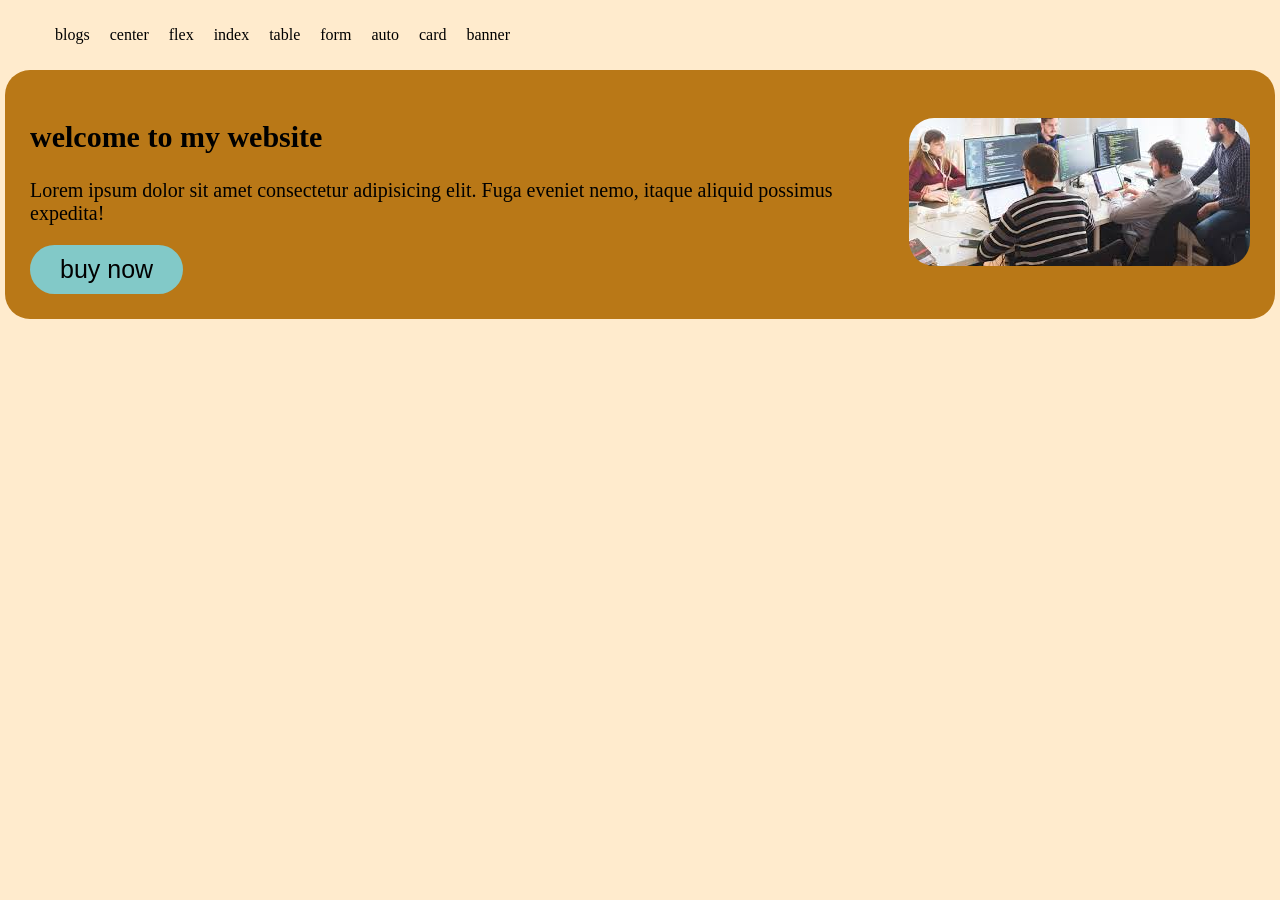
<file: banner.html>
<!DOCTYPE html>
<html lang="en">
<head>
    <meta charset="UTF-8">
    <meta name="viewport" content="width=device-width, initial-scale=1.0">
    <title>banner</title>
    <style>
       
        .hero-container{

          display: flex;
          background-color: #b97817;
           font-size: 1.25em;
          padding: 25px;
          align-items: center;
          gap: 40px;
          border-radius: 25px;
        }
        .hero-container img{
           
           border-radius: 25px;
        }
           .hero-container button{
           padding: 10px 30px;
           background-color:#82c9c8 ;
           border: none;
           border-radius: 50px;
           font-size: 1.25em;
           cursor: pointer;
        }

        body{
            max-width: 1270px;
            background-color: blanchedalmond;
            margin: 0 auto;
        }
   nav ul{
            display: flex;
        }
        nav li{
            list-style: none;
            margin: 10px;
        }

        nav ul a{
            text-decoration: none;
            color: black;
        }
        nav li:hover{
            background-color: blueviolet;
        }


    </style>
</head>
<body >

  <nav>
        <ul>

            <li><a href="blogs.html">blogs</a></li>
             <li><a href="center.html">center </a></li>
             <li><a href="flex.html">flex</a></li>
             <li><a href="index.html">index</a></li>
              <li><a href="table.html">table</a></li>
               <li><a href="form.html">form</a></li>
                <li><a href="auto.html">auto</a></li>
               <li><a href="card.html">card</a></li>
                <li><a href="banner.html">banner</a></li>
                
        </ul>
    </nav>


   <header>
    <main>
 <section class="hero-container">
          <div>
<h1> welcome to my website </h1>
<p>Lorem ipsum dolor sit amet consectetur adipisicing elit. Fuga eveniet nemo, itaque aliquid possimus expedita!</p>
<button>buy now</button>
          </div>
          <div>
            <img src="video and adio/daveloper.png" alt="">

          </div>

 </section>
                    
    </main>
   </header> 
</body>
</html>
</file>
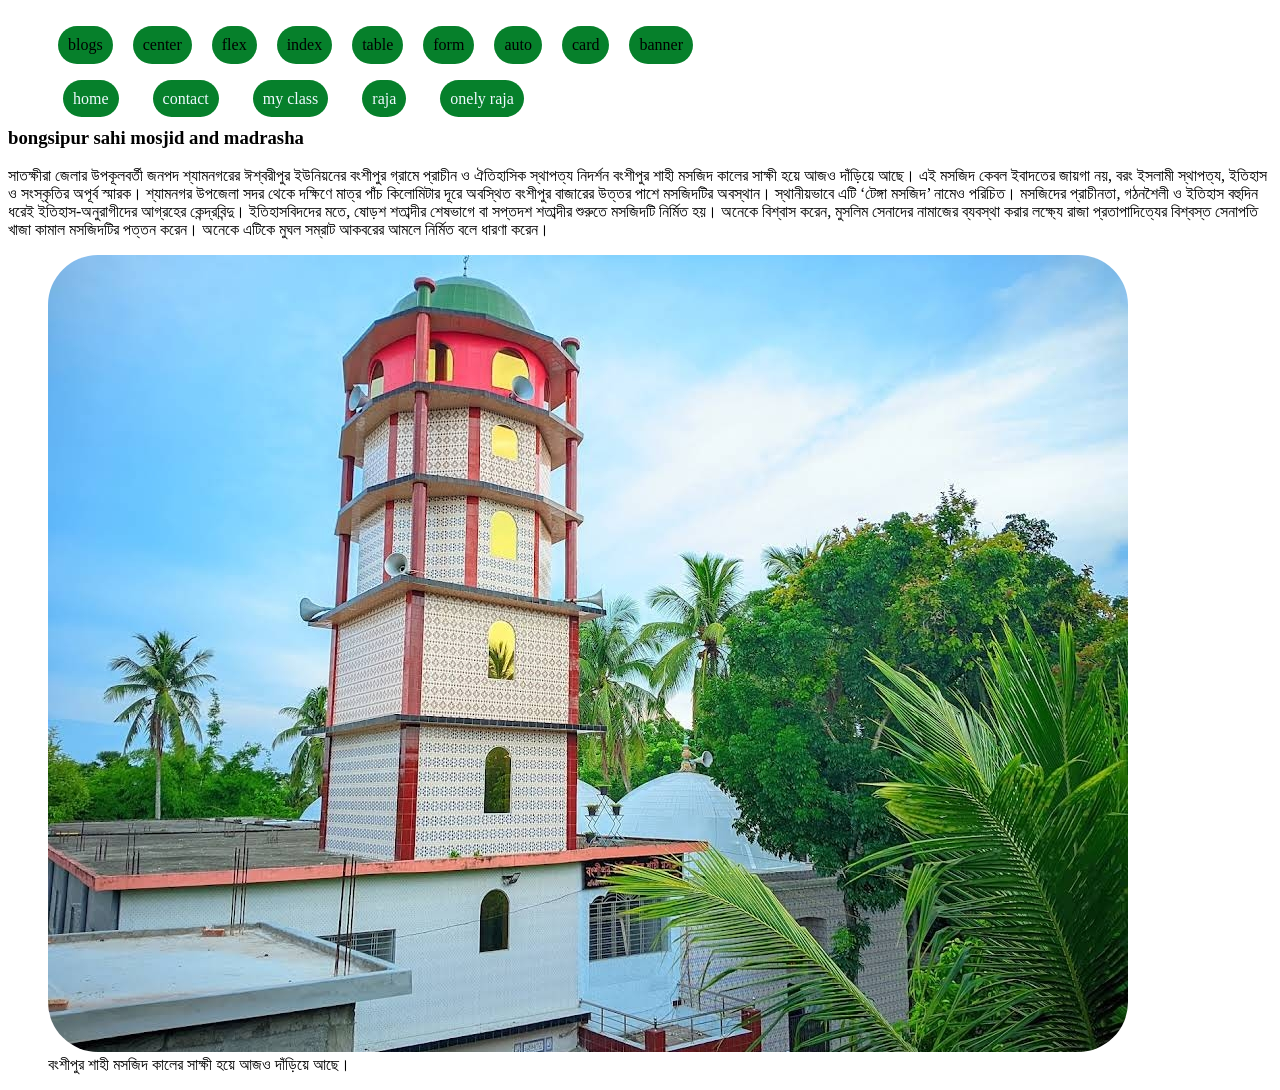
<file: blogs.html>
<!DOCTYPE html>
<html lang="en">
<head>
    <meta charset="UTF-8">
    <meta name="viewport" content="width=device-width, initial-scale=1.0">
    <title>my blog</title>
    <link rel="stylesheet" href="style.css">
</head>

  <nav>
        <ul>

            <li><a href="blogs.html">blogs</a></li>
             <li><a href="center.html">center </a></li>
             <li><a href="flex.html">flex</a></li>
             <li><a href="index.html">index</a></li>
              <li><a href="table.html">table</a></li>
               <li><a href="form.html">form</a></li>
                <li><a href="auto.html">auto</a></li>
               <li><a href="card.html">card</a></li>
                <li><a href="banner.html">banner</a></li>
                
        </ul>
    </nav>

<body>
    
    <header>
        <ul>
            <li><a href=""> home</a></li>
            <li><a href=""> contact</a></li>
            <li><a href=""> my class</a></li>
            <li><a href=""> raja</a></li>
            <li><a href=""> onely raja</a></li>
        </ul>
    </header>
    <main>

        <article>
            <header>
                <section>
                    <h1>bongsipur sahi mosjid and madrasha</h1>
                    <p>সাতক্ষীরা জেলার উপকূলবর্তী জনপদ শ্যামনগরের ঈশ্বরীপুর ইউনিয়নের বংশীপুর গ্রামে প্রাচীন ও ঐতিহাসিক স্থাপত্য নিদর্শন বংশীপুর শাহী মসজিদ কালের সাক্ষী হয়ে আজও দাঁড়িয়ে আছে। এই মসজিদ কেবল ইবাদতের জায়গা নয়, বরং ইসলামী স্থাপত্য, ইতিহাস ও সংস্কৃতির অপূর্ব স্মারক।
শ্যামনগর উপজেলা সদর থেকে দক্ষিণে মাত্র পাঁচ কিলোমিটার দূরে অবস্থিত বংশীপুর বাজারের উত্তর পাশে মসজিদটির অবস্থান। স্থানীয়ভাবে এটি ‘টেঙ্গা মসজিদ’ নামেও পরিচিত। মসজিদের প্রাচীনতা, গঠনশৈলী ও ইতিহাস বহুদিন ধরেই ইতিহাস-অনুরাগীদের আগ্রহের কেন্দ্রবিন্দু।
ইতিহাসবিদদের মতে, ষোড়শ শতাব্দীর শেষভাগে বা সপ্তদশ শতাব্দীর শুরুতে মসজিদটি নির্মিত হয়। অনেকে বিশ্বাস করেন, মুসলিম সেনাদের নামাজের ব্যবস্থা করার লক্ষ্যে রাজা প্রতাপাদিত্যের বিশ্বস্ত সেনাপতি খাজা কামাল মসজিদটির পত্তন করেন। অনেকে এটিকে মুঘল সম্রাট আকবরের আমলে নির্মিত বলে ধারণা করেন।</p>
                    <figure><img id="sahi" src="video and adio/pic.jpg" alt="">
                        <figcaption>
                               বংশীপুর শাহী মসজিদ কালের সাক্ষী হয়ে আজও দাঁড়িয়ে আছে।
                        </figcaption>
                    </figure>
                </section>
            </header>
        </article>    

    </main>   
    <footer></footer>
</body>
</html>
</file>
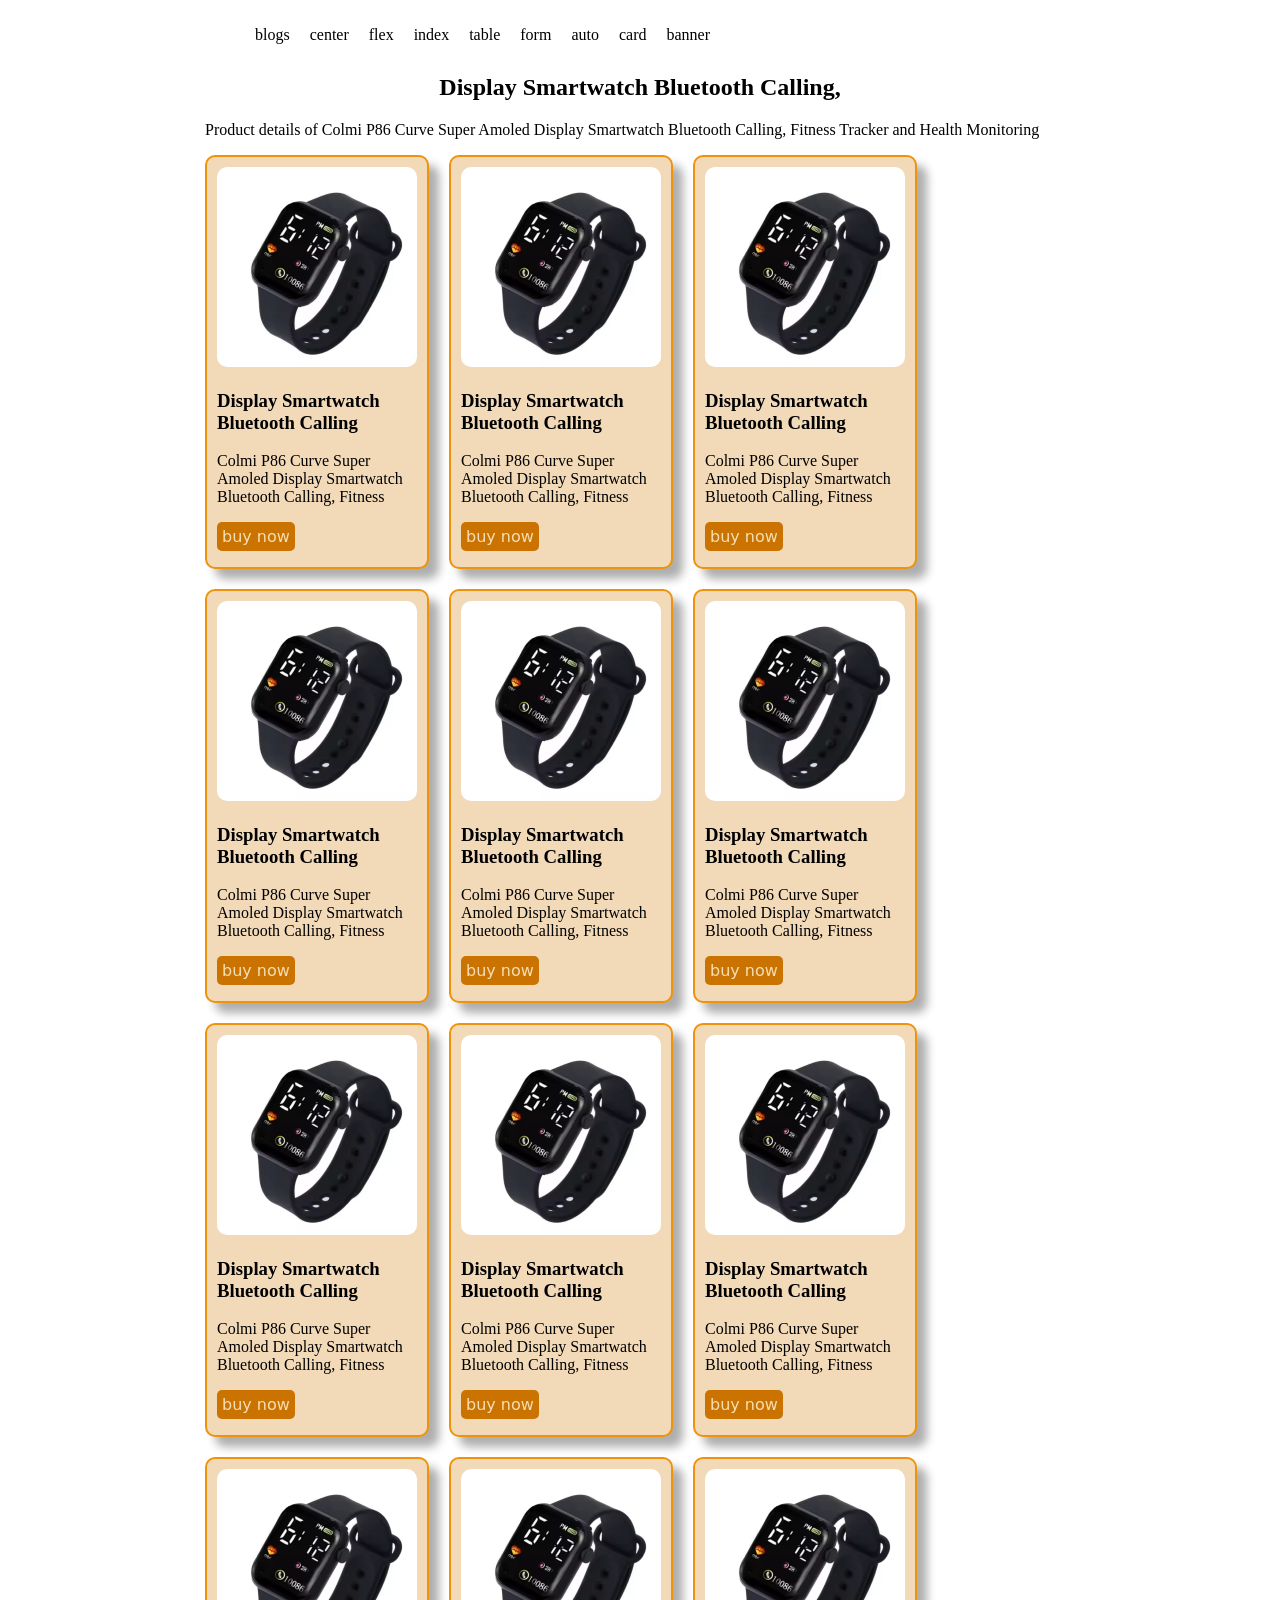
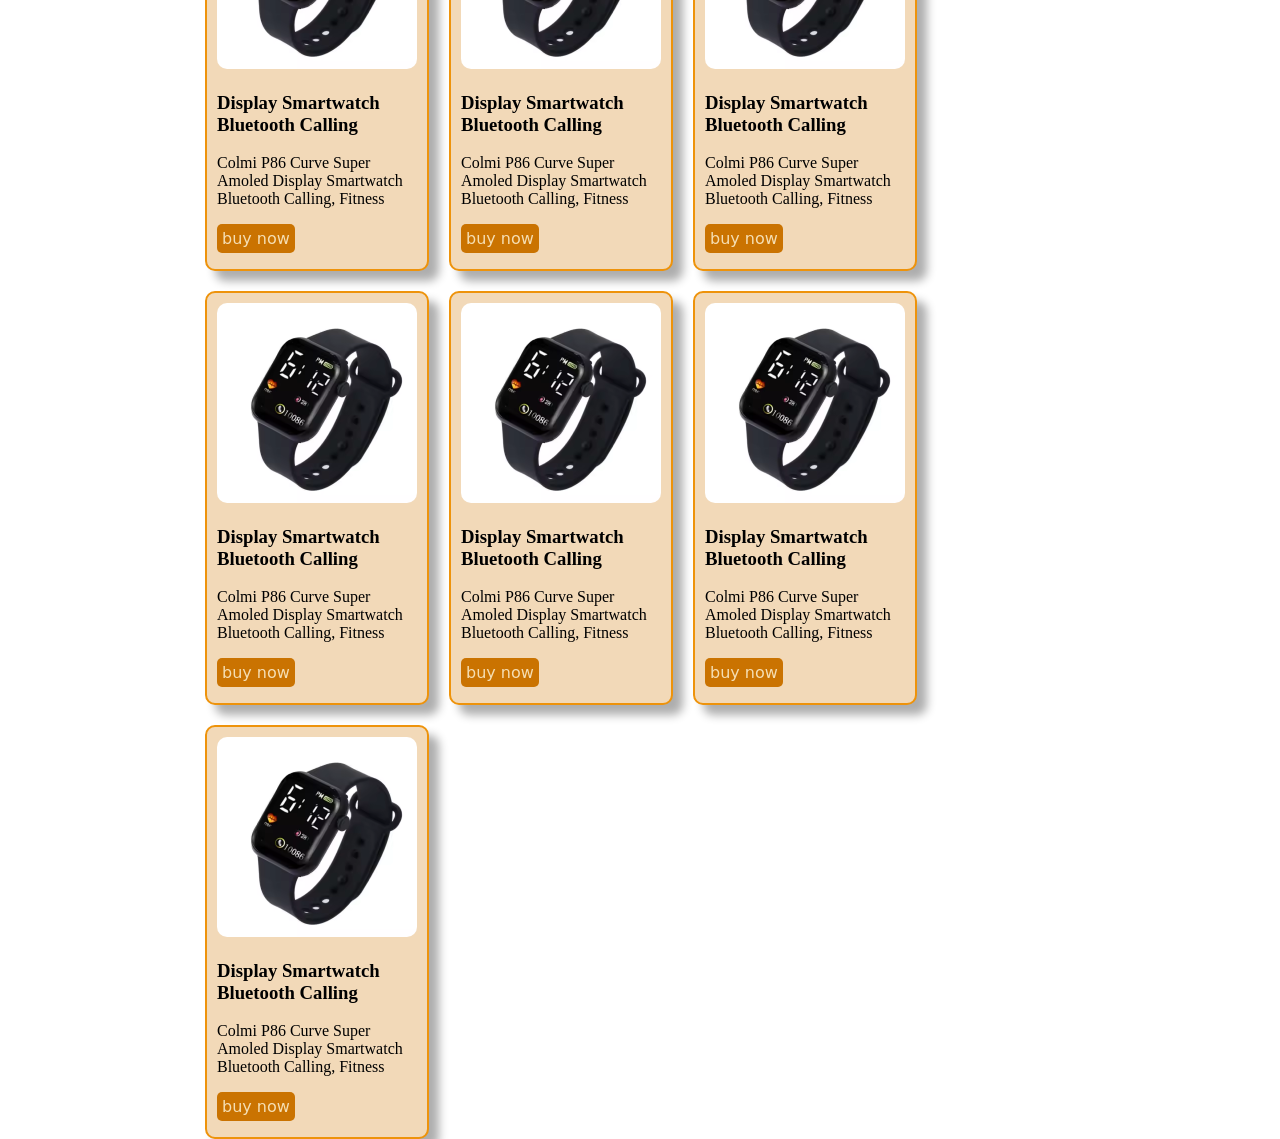
<file: card.html>
<!DOCTYPE html>
<html lang="en">
<head>
    <meta charset="UTF-8">
    <meta name="viewport" content="width=device-width, initial-scale=1.0">
    <title>cord</title>
    <style>
   body{
    margin: 0 auto;
   }

.holg, h2, p{

            text-align: center;
}
        body{
            max-width: 870px;
        }

        .card-containar{
            display: flex;
            flex-wrap: wrap;
            gap: 20px;
        }
.card{
    width: 200px;
    height: 390px;
    border: 2px solid #ee930b;
    background-color: #f2d9b8;
    box-shadow: 10px 10px 10px #00000052;
    padding: 10px;
    border-radius: 10px;
    overflow: hidden;
 
}
.card:hover{
    background-color: aqua;
}
.card img{
    width: 100%;
    border-radius: 10px;
}
button{
    border: none;
    background-color: #ca7301;
    border-radius: 5px;
    padding: 5px;
    font-size: 1em;
    color: wheat;
    font-family: system-ui, -apple-system, BlinkMacSystemFont, 'Segoe UI', Roboto, Oxygen, Ubuntu, Cantarell, 'Open Sans', 'Helvetica Neue', sans-serif;
}

button:hover{

background-color:#d98920 ;
box-shadow:  5px  5px  10px rgba(0, 0, 0, 0.408);

}
.card ,h3 , p{
   text-align: left;
}

   nav ul{
            display: flex;
        }
        nav li{
            list-style: none;
            margin: 10px;
        }

        nav ul a{
            text-decoration: none;
            color: black;
        }
        nav li:hover{
            background-color: blueviolet;
        }

    </style>
</head>
<body>

  <nav>
        <ul>

            <li><a href="blogs.html">blogs</a></li>
             <li><a href="center.html">center </a></li>
             <li><a href="flex.html">flex</a></li>
             <li><a href="index.html">index</a></li>
              <li><a href="table.html">table</a></li>
               <li><a href="form.html">form</a></li>
                <li><a href="auto.html">auto</a></li>
               <li><a href="card.html">card</a></li>
                <li><a href="banner.html">banner</a></li>
                
        </ul>
    </nav>


   <main>

    <section class="hold">
        <h2>Display Smartwatch Bluetooth Calling, </h2>
        <p>Product details of Colmi P86 Curve Super Amoled Display Smartwatch Bluetooth Calling, Fitness Tracker and Health Monitoring</p>
    </section>
    <div class="card-containar">

        <div class="card">
         <img src="video and adio/cloc.png" alt="cloc.png">
         <h3>Display Smartwatch Bluetooth Calling</h3>
         <p>Colmi P86 Curve Super Amoled Display Smartwatch Bluetooth Calling, Fitness </p>
         <button>buy now</button>
        </div>
        <div class="card">
         <img src="video and adio/cloc.png" alt="cloc.png">
         <h3>Display Smartwatch Bluetooth Calling</h3>
         <p>Colmi P86 Curve Super Amoled Display Smartwatch Bluetooth Calling, Fitness </p>
         <button>buy now</button>
        </div>
        <div class="card">
         <img src="video and adio/cloc.png" alt="cloc.png">
         <h3>Display Smartwatch Bluetooth Calling</h3>
         <p>Colmi P86 Curve Super Amoled Display Smartwatch Bluetooth Calling, Fitness </p>
         <button>buy now</button>
        </div>
        <div class="card">
         <img src="video and adio/cloc.png" alt="cloc.png">
         <h3>Display Smartwatch Bluetooth Calling</h3>
         <p>Colmi P86 Curve Super Amoled Display Smartwatch Bluetooth Calling, Fitness </p>
         <button>buy now</button>
        </div>
        <div class="card">
         <img src="video and adio/cloc.png" alt="cloc.png">
         <h3>Display Smartwatch Bluetooth Calling</h3>
         <p>Colmi P86 Curve Super Amoled Display Smartwatch Bluetooth Calling, Fitness </p>
         <button>buy now</button>
        </div>
        <div class="card">
         <img src="video and adio/cloc.png" alt="cloc.png">
         <h3>Display Smartwatch Bluetooth Calling</h3>
         <p>Colmi P86 Curve Super Amoled Display Smartwatch Bluetooth Calling, Fitness </p>
         <button>buy now</button>
        </div>
        <div class="card">
         <img src="video and adio/cloc.png" alt="cloc.png">
         <h3>Display Smartwatch Bluetooth Calling</h3>
         <p>Colmi P86 Curve Super Amoled Display Smartwatch Bluetooth Calling, Fitness </p>
         <button>buy now</button>
        </div>
        <div class="card">
         <img src="video and adio/cloc.png" alt="cloc.png">
         <h3>Display Smartwatch Bluetooth Calling</h3>
         <p>Colmi P86 Curve Super Amoled Display Smartwatch Bluetooth Calling, Fitness </p>
         <button>buy now</button>
        </div>
        <div class="card">
         <img src="video and adio/cloc.png" alt="cloc.png">
         <h3>Display Smartwatch Bluetooth Calling</h3>
         <p>Colmi P86 Curve Super Amoled Display Smartwatch Bluetooth Calling, Fitness </p>
         <button>buy now</button>
        </div>
        <div class="card">
         <img src="video and adio/cloc.png" alt="cloc.png">
         <h3>Display Smartwatch Bluetooth Calling</h3>
         <p>Colmi P86 Curve Super Amoled Display Smartwatch Bluetooth Calling, Fitness </p>
         <button>buy now</button>
        </div>
        <div class="card">
         <img src="video and adio/cloc.png" alt="cloc.png">
         <h3>Display Smartwatch Bluetooth Calling</h3>
         <p>Colmi P86 Curve Super Amoled Display Smartwatch Bluetooth Calling, Fitness </p>
         <button>buy now</button>
        </div>
        <div class="card">
         <img src="video and adio/cloc.png" alt="cloc.png">
         <h3>Display Smartwatch Bluetooth Calling</h3>
         <p>Colmi P86 Curve Super Amoled Display Smartwatch Bluetooth Calling, Fitness </p>
         <button>buy now</button>
        </div>
        <div class="card">
         <img src="video and adio/cloc.png" alt="cloc.png">
         <h3>Display Smartwatch Bluetooth Calling</h3>
         <p>Colmi P86 Curve Super Amoled Display Smartwatch Bluetooth Calling, Fitness </p>
         <button>buy now</button>
        </div>
        <div class="card">
         <img src="video and adio/cloc.png" alt="cloc.png">
         <h3>Display Smartwatch Bluetooth Calling</h3>
         <p>Colmi P86 Curve Super Amoled Display Smartwatch Bluetooth Calling, Fitness </p>
         <button>buy now</button>
        </div>
        <div class="card">
         <img src="video and adio/cloc.png" alt="cloc.png">
         <h3>Display Smartwatch Bluetooth Calling</h3>
         <p>Colmi P86 Curve Super Amoled Display Smartwatch Bluetooth Calling, Fitness </p>
         <button>buy now</button>
        </div>
        <div class="card">
         <img src="video and adio/cloc.png" alt="cloc.png">
         <h3>Display Smartwatch Bluetooth Calling</h3>
         <p>Colmi P86 Curve Super Amoled Display Smartwatch Bluetooth Calling, Fitness </p>
         <button>buy now</button>
        </div>


    </div>
   </main> 

</body>
</html>
</file>
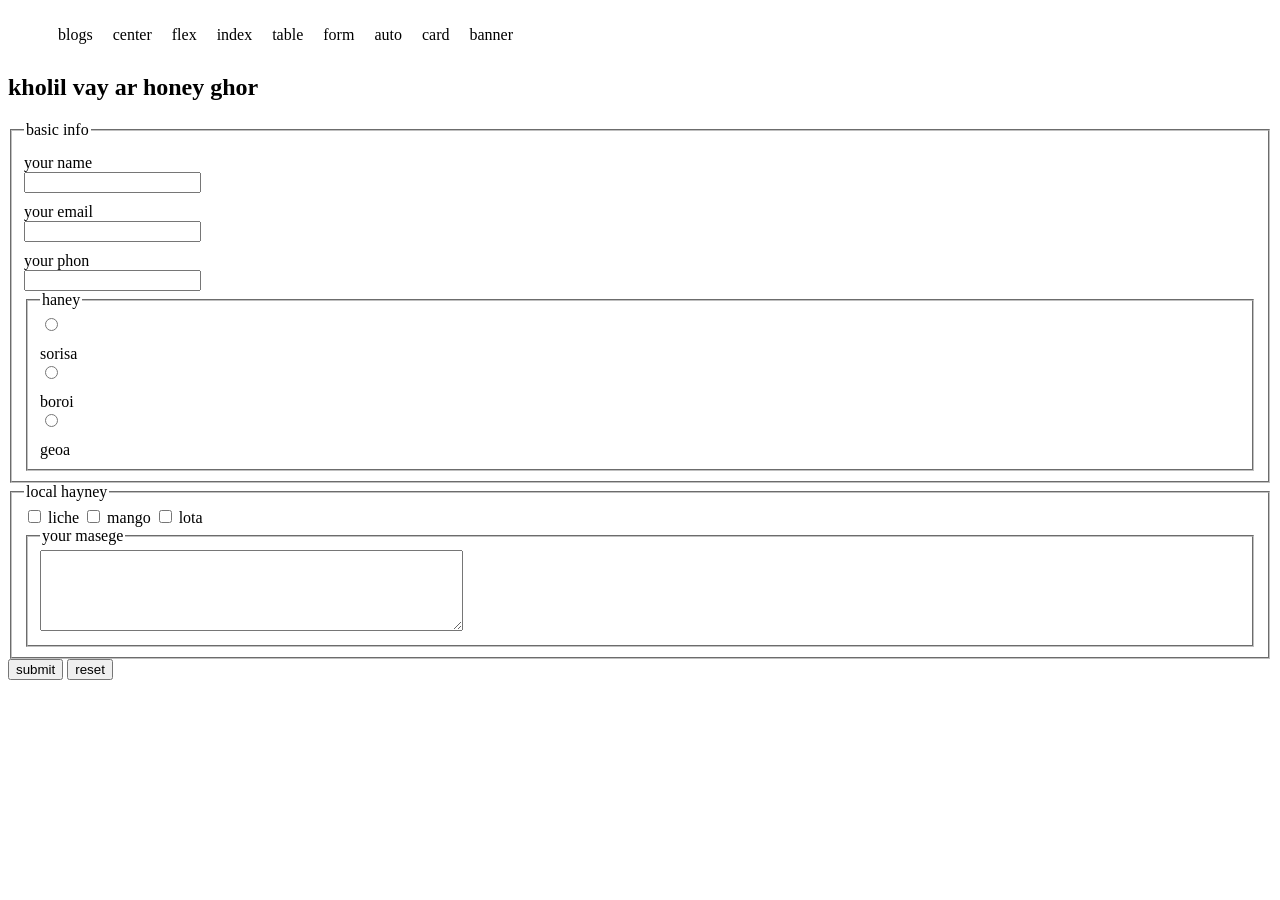
<file: form.html>
<!DOCTYPE html>
<html lang="en">
<head>
    <meta charset="UTF-8">
    <meta name="viewport" content="width=device-width, initial-scale=1.0">
    <title>honey ghor</title>
    <style>
form .basic-info label{

    display: block;
    margin-top: 10px;
}


   nav ul{
            display: flex;
        }
        nav li{
            list-style: none;
            margin: 10px;
        }

        nav ul a{
            text-decoration: none;
            color: black;
        }
        nav li:hover{
            background-color: blueviolet;
        }


    </style>
</head>
<body>



  <nav>
        <ul>

            <li><a href="blogs.html">blogs</a></li>
             <li><a href="center.html">center </a></li>
             <li><a href="flex.html">flex</a></li>
             <li><a href="index.html">index</a></li>
              <li><a href="table.html">table</a></li>
               <li><a href="form.html">form</a></li>
                <li><a href="auto.html">auto</a></li>
               <li><a href="card.html">card</a></li>
                <li><a href="banner.html">banner</a></li>
                
        </ul>
    </nav>






    
    <header></header>
    <section>
        <main>
            <section>
                <h2>kholil vay ar honey ghor </h2>
                <form action="">

                    <fieldset class="basic-info">
                        <legend>
                            basic info
                        </legend>
                         <label for="name"> your name</label>
                   <input type="text" name="name" id="name">

                     <label for="email"> your email</label>
                      <input type="email" name="" id="e mail">

                      <label for="phon"> your phon </label>
                      <input type="number" name="" id="phon">
                       
                      <fieldset> 
                        <legend>haney </legend>
                         
                    
                          <input type="radio" name="haney" id="sorisa">
                            <label for="sorisa"> sorisa</label>

                            <input type="radio"name="haney" id="boroi">
                            <label for="boroi">boroi</label>

                            <input type="radio"name="haney" id="geoa">
                            <label for="geoa">geoa</label>

                    </fieldset>
                    
                      </fieldset>




                      <fieldset>
                        <legend> local hayney</legend>
                         
                        <input type="checkbox" name="" id="liche">
                        <label for="liche">liche</label>


                        <input type="checkbox" name="" id="mango">
                        <label for="mango">mango</label>

                        <input type="checkbox" name="" id="lota">
                        <label for="lota">lota</label>
                        <fieldset>
                            <legend>your masege</legend>
                            <textarea cols="50"  rows="5" id=""></textarea>
                        </fieldset>
                      </fieldset>

                      <input type="submit" value="submit">
                      <input type="reset" value="reset">


                </form>
            </section>
        </main>
    </section>
    <footer></footer>
</body>
</html>
</file>
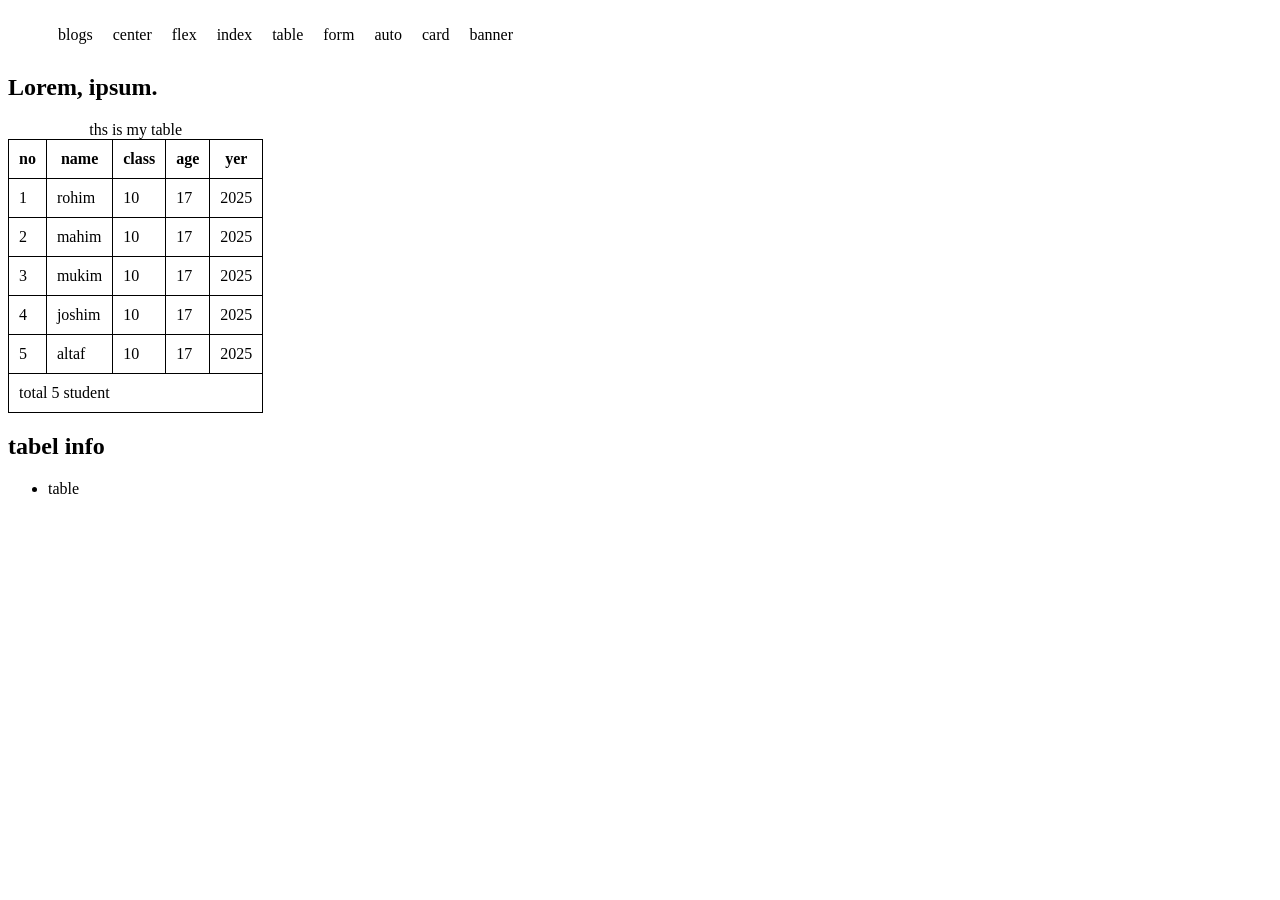
<file: table.html>
<!DOCTYPE html>
<html lang="en">
<head>
    <meta charset="UTF-8">
    <meta name="viewport" content="width=device-width, initial-scale=1.0">
    <title>table</title>

    <style>
        table{
           border-collapse: collapse;
        }

        td, th{
            border: 1px solid;
            padding: 10px;
        }



           nav ul{
            display: flex;
        }
        nav li{
            list-style: none;
            margin: 10px;
        }

        nav ul a{
            text-decoration: none;
            color: black;
        }
        nav li:hover{
            background-color: blueviolet;
        }

    </style>
</head>
<body>
    <nav>
        <ul>

            <li><a href="blogs.html">blogs</a></li>
             <li><a href="center.html">center </a></li>
             <li><a href="flex.html">flex</a></li>
             <li><a href="index.html">index</a></li>
              <li><a href="table.html">table</a></li>
               <li><a href="form.html">form</a></li>
                <li><a href="auto.html">auto</a></li>
               <li><a href="card.html">card</a></li>
                <li><a href="banner.html">banner</a></li>
                
        </ul>
    </nav>
    <main>
        <h2>Lorem, ipsum.</h2>
        <table> <caption>ths is my table</caption>
            <thead>
                <tr>
                    <th>no</th>
                    <th>name</th>
                    <th>class</th>
                    <th>age</th>
                    <th>yer</th>
                </td>
                </tr>
            </thead>
            <tbody>
              <tr>
                <td>1</td>
                <td>rohim</td>
                <td>10</td>
                <td>17</td>
                <td>2025</td>
              </tr>

              <tr>
                <td>2</td>
                <td>mahim</td>
                <td>10</td>
                <td>17</td>
                <td>2025</td>
              </tr>

              <tr>
                <td>3</td>
                <td>mukim</td>
                <td>10</td>
                <td>17</td>
                <td>2025</td>
              </tr>

              <tr>
                <td>4</td>
                <td>joshim</td>
                <td>10</td>
                <td>17</td>
                <td>2025</td>
              </tr>

              <tr>
                <td>5</td>
                <td>altaf</td>
                <td>10</td>
                <td>17</td>
                <td>2025</td>
              </tr>

            </tbody>
            <tfoot>
                <tr>
                    <td colspan="5">total 5 student</td>
                   
                </tr>
            </tfoot>
        </table>


    </main>
    <section>
        <h1>tabel info</h1>
        <ul>
             <li>table</li>
        </ul>
    </section>
</body>
</html>
</file>
<file: style.css>
ul li a{
text-decoration: none;
 color: aliceblue;
}
li{
    display: inline;
    margin: 15px;
    list-style: none;
    border-radius: 50px;
    background-color: #06802b;
    padding: 10px;
   
}
ul li:hover
{

    background-color: #03551b;
}
#sahi{

    border-radius: 50px;
}

   nav ul{
            display: flex;
        }
        nav li{
            list-style: none;
            margin: 10px;
        }

        nav ul a{
            text-decoration: none;
            color: black;
        }
        nav li:hover{
            background-color: blueviolet;
        }
</file>
